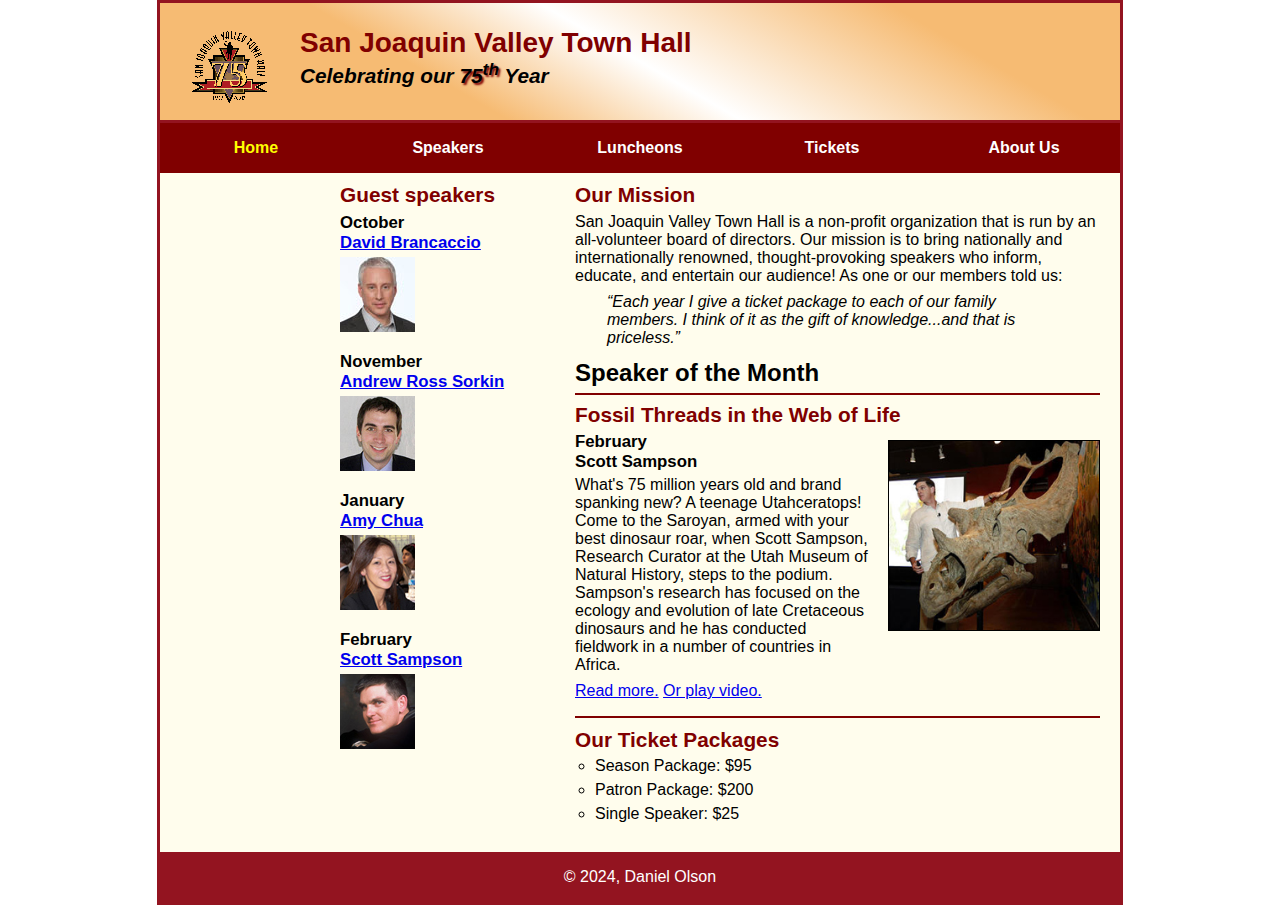
<file: index.html>
<!DOCTYPE html>
<html lang="en">

<head>
	<meta charset="utf-8">
	<meta name="viewport" content="width=device-width, initial-scale=1.0">
	<title>San Joaquin Valley Town Hall</title>
	<link rel="shortcut icon" href="images/favicon.ico">
	<link rel="stylesheet" href="styles/main.css">
	<script src="https://code.jquery.com/jquery-3.6.0.min.js"></script>
	<script src="js/jquery.slicknav.min.js"></script>
	<script type="text/javascript">
		$(document).ready(function(){
			$('#nav_menu').slicknav({prependTo:"#mobile_menu"});
		});
	</script>
</head>

<body>
	<header>
		<img src="images/town_hall_logo.gif" alt="Town Hall logo" height="80">
		<h2>San Joaquin Valley Town Hall</h2>
		<h3>Celebrating our <span class="shadow">75<sup>th</sup></span> Year</h3>
	</header>
	<nav id="mobile_menu">
	</nav>
	<nav id="nav_menu">
		<ul>
			<li><a href="./index.html" class="current">Home</a></li>
			<li><a href="./index.html">Speakers</a></li>
			<li><a href="./index.html">Luncheons</a></li>
			<li><a href="./index.html">Tickets</a></li>
			<li><a href="./index.html">About Us</a>
				<ul>
					<li><a href="#">Our History</a></li>
					<li><a href="#">Board of Directors</a></li>
					<li><a href="#">Past Speakers</a></li>
					<li><a href="#">Contact Information</a></li>
				</ul>
			</li>
	</nav>
	<main>
		<section>
			<h2>Our Mission</h2>
			<p>San Joaquin Valley Town Hall is a non-profit organization that is run by an 
			   all-volunteer board of directors. Our mission is to bring nationally and 
			   internationally renowned, thought-provoking speakers who inform, educate, 
			   and entertain our audience! As one or our members told us:</p>
			<blockquote>&ldquo;Each year I give a ticket package to each of our family members. 
			I think of it as the gift of knowledge...and that is priceless.&rdquo;</blockquote>
			<h1>Speaker of the Month</h1>
			<article>
				<h2>Fossil Threads in the Web of Life</h2>
				<img src="images/sampson_dinosaur.jpg" alt="Scott Sampson with dinosaur">
				<h3>February<br>
				Scott Sampson</h3>
				<p>What's 75 million years old and brand spanking new? A teenage Utahceratops! 
				Come to the Saroyan, armed with your best dinosaur roar, when Scott Sampson, Research 
				Curator at the Utah Museum of Natural History, steps to the podium. Sampson's research 
				has focused on the ecology and evolution of late Cretaceous dinosaurs and he has conducted 
				fieldwork in a number of countries in Africa.</p>
				<p><a href="speakers/c6_sampson.html">Read more.</a>&nbsp;<a href="media/sampson.mp4" target="_blank">Or play video.</a></p>
			</article>
			
			<h2>Our Ticket Packages</h2>
			<ul class="circle">
				<li>Season Package: $95</li>
				<li>Patron Package: $200</li>
				<li>Single Speaker: $25</li>
			</ul>
		</section>
		
		<aside>
			<h2>Guest speakers</h2>
			<div id="speak">
				<h3>October<br><a href="speakers/brancaccio.html">David Brancaccio</a></h3>
				<img src="images/brancaccio75.jpg" alt="David Brancaccio photo">
				<h3>November<br><a href="speakers/sorkin.html">Andrew Ross Sorkin</a></h3>
				<img src="images/sorkin75.jpg" alt="Andrew Ross Sorkin photo">
				<h3>January<br><a href="speakers/chua.html">Amy Chua</a></h3>
				<img src="images/chua75.jpg" alt="Amy Chua photo">
				<h3>February<br><a href="speakers/c6_sampson.html">Scott Sampson</a></h3>
				<img src="images/sampson75.jpg" alt="Scott Sampson photo">
			</div>
		</aside>
	</main>
	<footer>
		<p>&copy; 2024, Daniel Olson</p>
	</footer>
</body>
</html>
</file>
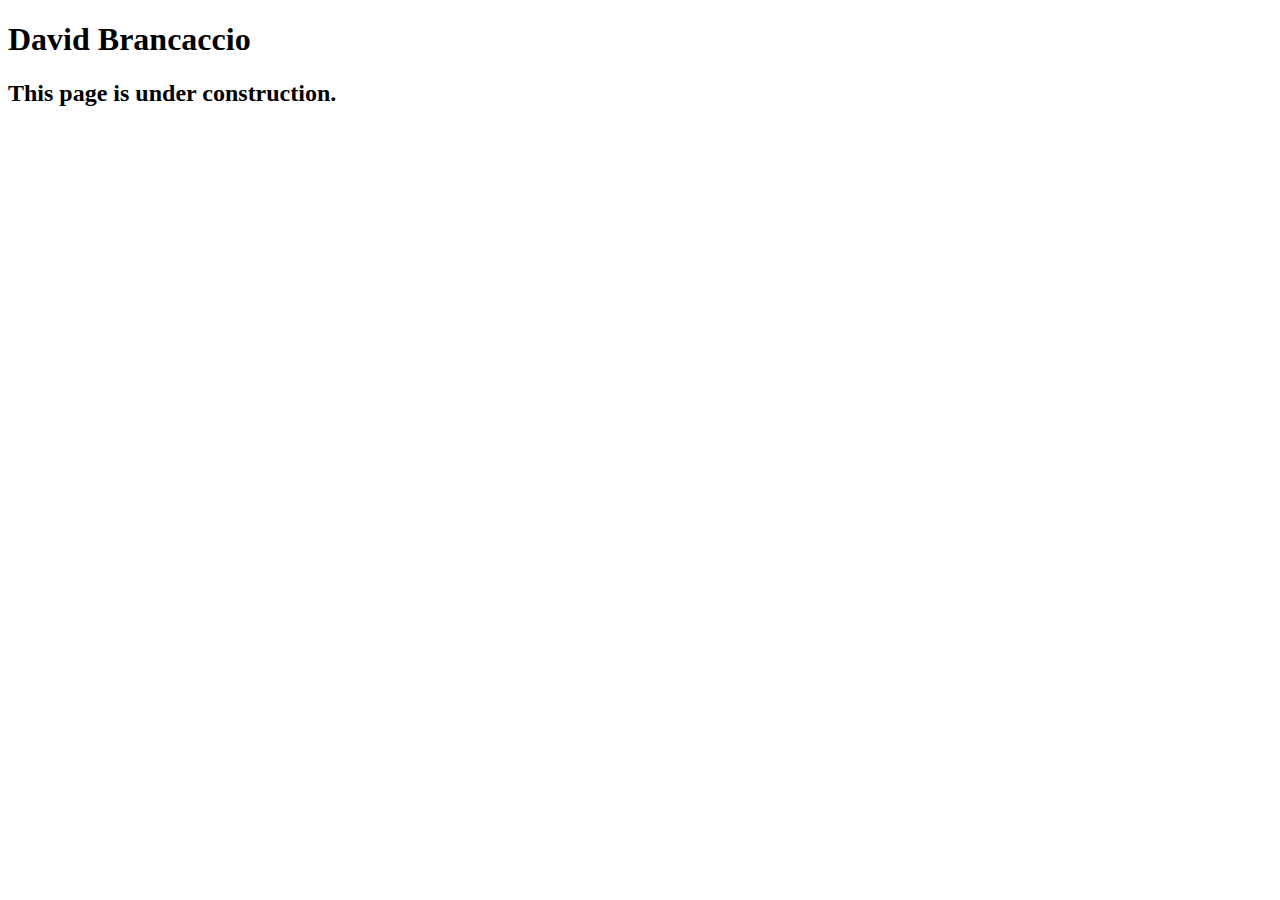
<file: speakers/brancaccio.html>
<!DOCTYPE html>
<html lang="en">

<head>
	<meta charset="utf-8">
	<title>San Joaquin Valley Town Hall</title>
	<link rel="shortcut icon" href="images/favicon.ico">
</head>

<body>
    <main>
	    <h1>David Brancaccio</h1>
	    <h2>This page is under construction.</h2>	        
    </main>
</body>

</html>
</file>
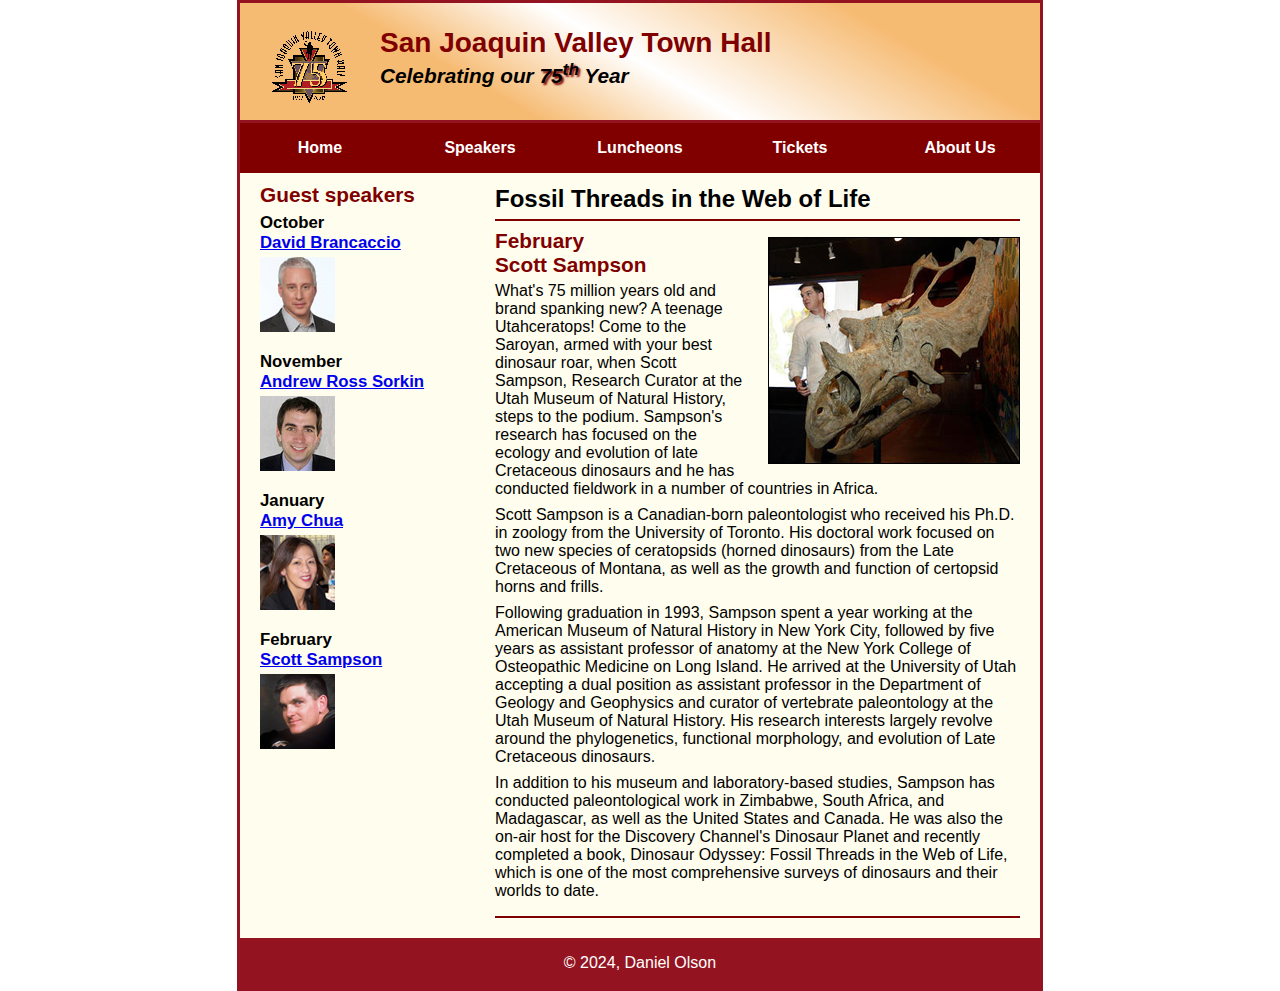
<file: speakers/c6_sampson.html>
<!DOCTYPE html>
<html lang="en">

<head>
	<meta charset="utf-8">
	<title>San Joaquin Valley Town Hall</title>
	<link rel="shortcut icon" href="../images/favicon.ico">
	<link rel="stylesheet" href="../styles/c6_speaker.css">
</head>

<body>
	<header>
		<img src="../images/town_hall_logo.gif" alt="Town Hall logo" height="80">
		<h2>San Joaquin Valley Town Hall</h2>
		<h3>Celebrating our <span class="shadow">75<sup>th</sup></span> Year</h3>
	</header>
	<nav id="nav_menu">
		<ul>
			<li><a href="../index.html">Home</a></li>
			<li><a href="../index.html">Speakers</a></li>
			<li><a href="../index.html">Luncheons</a></li>
			<li><a href="../index.html">Tickets</a></li>
			<li><a href="../index.html">About Us</a>
				<ul>
					<li><a href="#">Our History</a></li>
					<li><a href="#">Board of Directors</a></li>
					<li><a href="#">Past Speakers</a></li>
					<li><a href="#">Contact Information</a></li>
				</ul>
			</li>
	</nav>
	<main>
		<section>
			<h1>Fossil Threads in the Web of Life</h1>
			<article>
				<img src="../images/sampson_dinosaur.jpg" alt="Scott Sampson with dinosaur">
				<h2>February<br>Scott Sampson</h2>
				<p>What's 75 million years old and brand spanking new? A teenage Utahceratops! Come to the 
				   Saroyan, armed with your best dinosaur roar, when Scott Sampson, Research Curator at the 
				   Utah Museum of Natural History, steps to the podium. Sampson's research has focused on the 
				   ecology and evolution of late Cretaceous dinosaurs and he has conducted fieldwork in a number 
				   of countries in Africa.</p>
				<p>Scott Sampson is a Canadian-born paleontologist who received his Ph.D. in zoology from the 
				   University of Toronto. His doctoral work focused on two new species of ceratopsids (horned 
				   dinosaurs) from the Late Cretaceous of Montana, as well as the growth and function of certopsid 
				   horns and frills.</p>
				<p>Following graduation in 1993, Sampson spent a year working at the American Museum of Natural 
				   History in New York City, followed by five years as assistant professor of anatomy at the New 
				   York College of Osteopathic Medicine on Long Island. He arrived at the University of Utah 
				   accepting a dual position as assistant professor in the Department of Geology and Geophysics 
				   and curator of vertebrate paleontology at the Utah Museum of Natural History. His research 
				   interests largely revolve around the phylogenetics, functional morphology, and evolution of 
				   Late Cretaceous dinosaurs.</p>
				<p>In addition to his museum and laboratory-based studies, Sampson has conducted paleontological 
				   work in Zimbabwe, South Africa, and Madagascar, as well as the United States and Canada. He was 
				   also the on-air host for the Discovery Channel's Dinosaur Planet and recently completed a book, 
				   Dinosaur Odyssey: Fossil Threads in the Web of Life, which is one of the most 
				   comprehensive surveys of dinosaurs and their worlds to date.</p>
			</article>
		</section>
		
		<aside>
			<h2>Guest speakers</h2>
			<h3>October<br><a href="../speakers/brancaccio.html">David Brancaccio</a></h3>
			<img src="../images/brancaccio75.jpg" alt="David Brancaccio photo">
			<h3>November<br><a href="../speakers/sorkin.html">Andrew Ross Sorkin</a></h3>
			<img src="../images/sorkin75.jpg" alt="Andrew Ross Sorkin photo">
			<h3>January<br><a href="../speakers/chua.html">Amy Chua</a></h3>
			<img src="../images/chua75.jpg" alt="Amy Chua photo">
			<h3>February<br><a href="../speakers/c6_sampson.html">Scott Sampson</a></h3>
			<img src="../images/sampson75.jpg" alt="Scott Sampson photo">
		</aside>
	</main>
	<footer>
		<p>&copy; 2024, Daniel Olson</p>
	</footer>
</body>
</html>
</file>
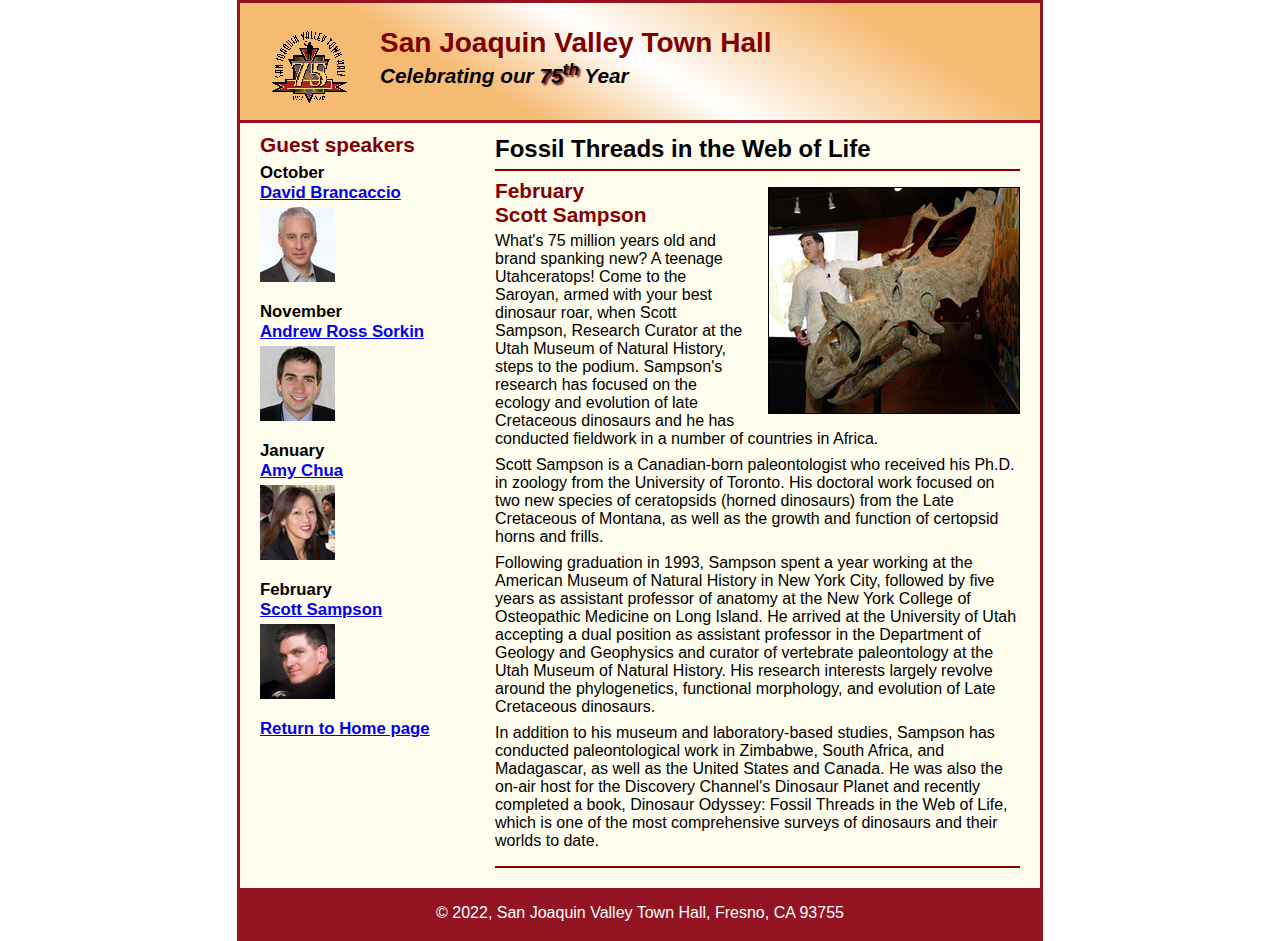
<file: speakers/c7_sampson.html>
<!DOCTYPE html>
<html lang="en">

<head>
	<meta charset="utf-8">
	<title>San Joaquin Valley Town Hall</title>
	<link rel="shortcut icon" href="../images/favicon.ico">
	<link rel="stylesheet" href="../styles/c6_speaker.css">
</head>

<body>
	<header>
		<img src="../images/town_hall_logo.gif" alt="Town Hall logo" height="80">
		<h2>San Joaquin Valley Town Hall</h2>
		<h3>Celebrating our <span class="shadow">75<sup>th</sup></span> Year</h3>
	</header>
	<main>
		<section>
			<h1>Fossil Threads in the Web of Life</h1>
			<article>
				<img src="../images/sampson_dinosaur.jpg" alt="Scott Sampson with dinosaur">
				<h2>February<br>Scott Sampson</h2>
				<p>What's 75 million years old and brand spanking new? A teenage Utahceratops! Come to the 
				   Saroyan, armed with your best dinosaur roar, when Scott Sampson, Research Curator at the 
				   Utah Museum of Natural History, steps to the podium. Sampson's research has focused on the 
				   ecology and evolution of late Cretaceous dinosaurs and he has conducted fieldwork in a number 
				   of countries in Africa.</p>
				<p>Scott Sampson is a Canadian-born paleontologist who received his Ph.D. in zoology from the 
				   University of Toronto. His doctoral work focused on two new species of ceratopsids (horned 
				   dinosaurs) from the Late Cretaceous of Montana, as well as the growth and function of certopsid 
				   horns and frills.</p>
				<p>Following graduation in 1993, Sampson spent a year working at the American Museum of Natural 
				   History in New York City, followed by five years as assistant professor of anatomy at the New 
				   York College of Osteopathic Medicine on Long Island. He arrived at the University of Utah 
				   accepting a dual position as assistant professor in the Department of Geology and Geophysics 
				   and curator of vertebrate paleontology at the Utah Museum of Natural History. His research 
				   interests largely revolve around the phylogenetics, functional morphology, and evolution of 
				   Late Cretaceous dinosaurs.</p>
				<p>In addition to his museum and laboratory-based studies, Sampson has conducted paleontological 
				   work in Zimbabwe, South Africa, and Madagascar, as well as the United States and Canada. He was 
				   also the on-air host for the Discovery Channel's Dinosaur Planet and recently completed a book, 
				   Dinosaur Odyssey: Fossil Threads in the Web of Life, which is one of the most 
				   comprehensive surveys of dinosaurs and their worlds to date.</p>
			</article>
		</section>
		
		<aside>
			<h2>Guest speakers</h2>
			<h3>October<br><a href="../speakers/brancaccio.html">David Brancaccio</a></h3>
			<img src="../images/brancaccio75.jpg" alt="David Brancaccio photo">
			<h3>November<br><a href="../speakers/sorkin.html">Andrew Ross Sorkin</a></h3>
			<img src="../images/sorkin75.jpg" alt="Andrew Ross Sorkin photo">
			<h3>January<br><a href="../speakers/chua.html">Amy Chua</a></h3>
			<img src="../images/chua75.jpg" alt="Amy Chua photo">
			<h3>February<br><a href="../speakers/c6_sampson.html">Scott Sampson</a></h3>
			<img src="../images/sampson75.jpg" alt="Scott Sampson photo">
			<h3><a href="../c6_index.html">Return to Home page</a></h3>
		</aside>
	</main>
	<footer>
		<p>&copy; 2022, San Joaquin Valley Town Hall, Fresno, CA 93755</p>
	</footer>
</body>
</html>
</file>
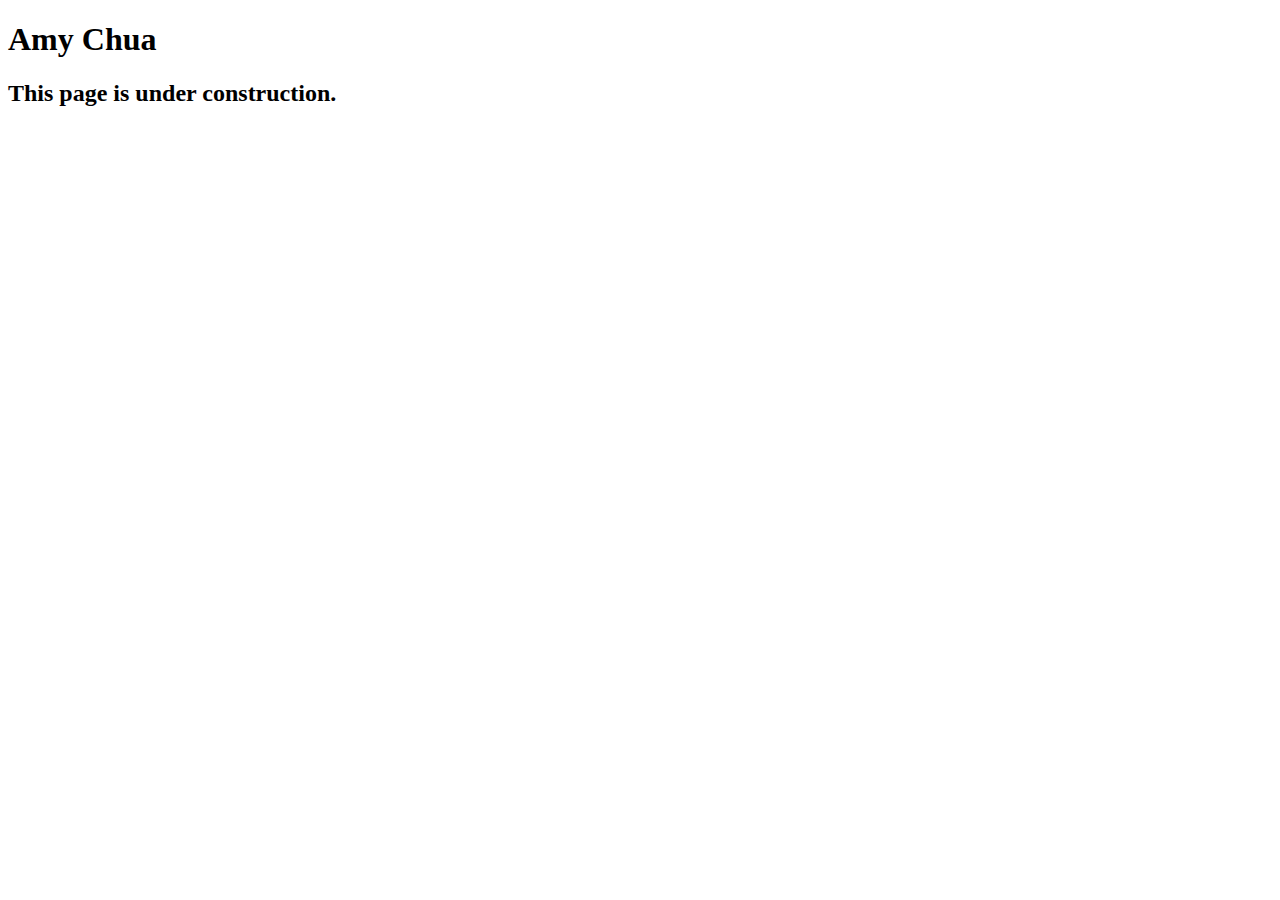
<file: speakers/chua.html>
<!DOCTYPE html>
<html lang="en">

<head>
	<meta charset="utf-8">
	<title>San Joaquin Valley Town Hall</title>
	<link rel="shortcut icon" href="images/favicon.ico">
</head>

<body>
	<main>
		<h1>Amy Chua</h1>
		<h2>This page is under construction.</h2>
	</main>
</body>

</html>
</file>
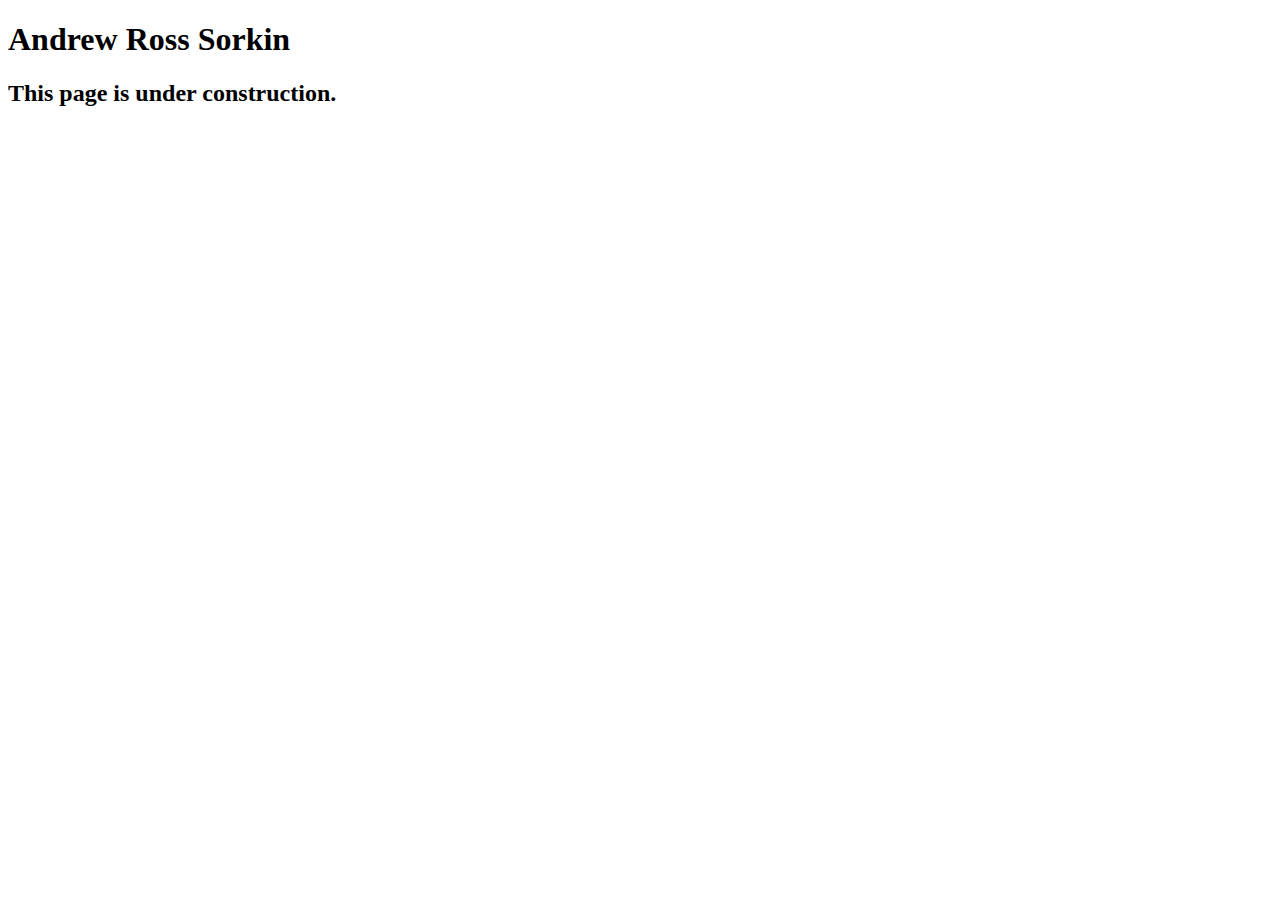
<file: speakers/sorkin.html>
<!DOCTYPE html>
<html lang="en">

<head>
	<meta charset="utf-8">
	<title>San Joaquin Valley Town Hall</title>
	<link rel="shortcut icon" href="images/favicon.ico">
</head>

<body>
	<main>
		<h1>Andrew Ross Sorkin</h1>
		<h2>This page is under construction.</h2>
	</main>
</body>

</html>
</file>
<file: styles/main.css>
/* the styles for the elements */
* {
	margin: 0;
	padding: 0;
}
#mobile_menu {
	display: none;
}
html {
	background-color: white;
}
body {
	font-family: Arial, Helvetica, sans-serif;
    font-size: 100%;
    width: 98%;
	max-width: 960px;
    margin: 0 auto;
    border: 3px solid #931420;
    background-color: #fffded;
}
a:focus, a:hover {
	font-style: italic;
}
/* the styles for the header */
header {
	padding: 1.5em 0 2em 0;
	border-bottom: 3px solid #931420;
		background-image: -moz-linear-gradient(
	    30deg, #f6bb73 0%, #f6bb73 30%, white 50%, #f6bb73 80%, #f6bb73 100%);
	background-image: -webkit-linear-gradient(
	    30deg, #f6bb73 0%, #f6bb73 30%, white 50%, #f6bb73 80%, #f6bb73 100%);
	background-image: -o-linear-gradient(
	    30deg, #f6bb73 0%, #f6bb73 30%, white 50%, #f6bb73 80%, #f6bb73 100%);
	background-image: linear-gradient(
	    30deg, #f6bb73 0%, #f6bb73 30%, white 50%, #f6bb73 80%, #f6bb73 100%);
}
header h2 {
	font-size: 175%;
	color: #800000;
}
header h3 {
	font-size: 130%;
	font-style: italic;
}
header img {
	float: left;
	padding: 0 3.125%;
}
.shadow {
	text-shadow: 2px 2px 2px #800000;
}
/* the styles for the navigation menu */
#nav_menu ul {
	list-style-type: none;
	margin: 0;
	padding: 0;
	position: relative;
	width: 100%;
}
#nav_menu ul li {
	float: left;
	width: 20%;
}
#nav_menu ul li a {
    display: block;
    text-align: center;
    padding: 1em 0;
    text-decoration: none;
    background-color: #800000;
    color: white;
    font-weight: bold;
}
#nav_menu a.current {
	color: yellow;
}
#nav_menu ul ul {
    display: none;
    position: absolute;
    top: 100%;
}
#nav_menu ul ul li {
	float: none;
}
#nav_menu ul li:hover > ul {
	display: block;
}
#nav_menu > ul::after {
    content: "";
    clear: both;
    display: block;
}

/* the styles for the section */
section {
	width: 54.6875%;
	float: right;
	padding: 0 2.0833% 20px;
}
section h1 {
	font-size: 150%;
	padding: .5em 0 .25em 0;
	margin: 0;
}
section h2 {
	color: #800000;
	font-size: 130%;
	padding: .5em 0 .25em 0;
}
section p {
	padding-bottom: .5em;
}
section blockquote {
	padding: 0 2em;
	font-style: italic;
}
section ul {
	padding: 0 0 .25em 1.25em;
	list-style-type: circle;
}
section li {
	padding-bottom: .35em;
}

/* the styles for the article */
article {
	padding: .5em 0;
	border-top: 2px solid #800000;
	border-bottom: 2px solid #800000;
}
article h2 {
	padding-top: 0;
}
article h3 {
	font-size: 105%;
	padding-bottom: .25em;
}
article img {
	float: right;
	margin: .5em 0 1em 1em;
	border: 1px solid black;
	max-width: 40%;
	min-width: 150px;
}

/* the styles for the aside */
aside {
	width: 22.3965%;
	float: right;
	padding: 0 0 20px 2.0833%;
}
aside h2 {
	color: #800000;
	font-size: 130%;
	padding: .5em 0 .25em 0;
}

aside h3 {
	font-size: 105%;
	padding-bottom: .25em;
}
aside img {
	padding-bottom: 1em;
}

/* the styles for the footer */
footer {
	background-color: #931420;
	clear: both;

}
footer p {
	text-align: center;
	color: white;
	padding: 1em 0;
}
/* Conditional styles */
@media only screen and (max-width: 400px) {
	section h1 {
		font-size: 125%;
	}
	aside h2 {
		font-size: 110%;
	}
	aside h3 a {
		font-size: 85%;
	}
}
@media only screen and (max-width: 330px) {
	header img {
		float: none;
	}
	header {
		text-align: center;
	}
	section {
		float: none;
		width: 95.8334%;
	}
	aside {
		float: none;
		padding: 0 2.0833% 20px;
		width: 95.8334%;
	}
	article img {
		max-width: 30%;
	}
	#speak {
		column-count: 2;
	}
	#nav_menu {
		display: none;
	}
	#mobile_menu {
		display: inline;
	}
	.slicknav_menu {
		background-color: #800000 !important;
	}
}
@media only screen and (max-width: 160px) {
	* {
		font-size: 90%;
	}
}
</file>
<file: styles/c6_speaker.css>
/* the styles for the elements */
* {
	margin: 0;
	padding: 0;
}
html {
	background-color: white;
}
body {
	font-family: Arial, Helvetica, sans-serif;
    font-size: 100%;
    width: 800px;
    margin: 0 auto;
    border: 3px solid #931420;
    background-color: #fffded;
}
a:focus, a:hover {
	font-style: italic;
}
nav ul{
	list-style-type: none;
	margin: 0;
	padding: 0;
	position: relative;
}
nav ul li{
	float: left;
}
nav ul li a{
	display: block;
	text-align: center;
	width: 160px;
	padding: 1em 0;
	text-decoration: none;
	background-color: #800000;
	color: white;
	font-weight: bold;
}
nav ul ul{
	display: none;
	position: absolute;
	top: 100%;
}
nav ul ul li{
	float: none;
}
nav ul li:hover ul{
	display: block;
}
nav > ul::after {
    content: "";
    clear: both;
    display: block;
}
.current {
	color: yellow;
}
/* the styles for the header */
header {
	padding: 1.5em 0 2em 0;
	border-bottom: 3px solid #931420;
		background-image: -moz-linear-gradient(
	    30deg, #f6bb73 0%, #f6bb73 30%, white 50%, #f6bb73 80%, #f6bb73 100%);
	background-image: -webkit-linear-gradient(
	    30deg, #f6bb73 0%, #f6bb73 30%, white 50%, #f6bb73 80%, #f6bb73 100%);
	background-image: -o-linear-gradient(
	    30deg, #f6bb73 0%, #f6bb73 30%, white 50%, #f6bb73 80%, #f6bb73 100%);
	background-image: linear-gradient(
	    30deg, #f6bb73 0%, #f6bb73 30%, white 50%, #f6bb73 80%, #f6bb73 100%);
}
header h2 {
	font-size: 175%;
	color: #800000;
}
header h3 {
	font-size: 130%;
	font-style: italic;
}
header img {
	float: left;
	padding: 0 30px;
}
.shadow {
	text-shadow: 2px 2px 2px #800000;
}
/* the styles for the section */
section {
	width: 525px;
	float: right;
	padding: 0 20px 20px 20px;
}
section h1 {
	font-size: 150%;
	padding: .5em 0 .25em 0;
	margin: 0;
}
section h2 {
	color: #800000;
	font-size: 130%;
	padding: .5em 0 .25em 0;
}
section p {
	padding-bottom: .5em;
}
section blockquote {
	padding: 0 2em;
	font-style: italic;
}
section ul {
	padding: 0 0 .25em 1.25em;
}
section li {
	padding-bottom: .35em;
}

/* the styles for the article */
article {
	padding: .5em 0;
	border-top: 2px solid #800000;
	border-bottom: 2px solid #800000;
}
article h2 {
	padding-top: 0;
}
article h3 {
	font-size: 105%;
	padding-bottom: .25em;
}
article img {
	float: right;
	margin: .5em 0 1em 1em;
	border: 1px solid black;
}

/* the styles for the aside */
aside {
	width: 215px;
	float: right;
	padding: 0 0 20px 20px;
}
aside h2 {
	color: #800000;
	font-size: 130%;
	padding: .5em 0 .25em 0;
}
aside h3 {
	font-size: 105%;
	padding-bottom: .25em;
}
aside img {
	padding-bottom: 1em;
}

/* the styles for the footer */
footer {
	background-color: #931420;
	clear: both;

}
footer p {
	text-align: center;
	color: white;
	padding: 1em 0;
}
</file>
